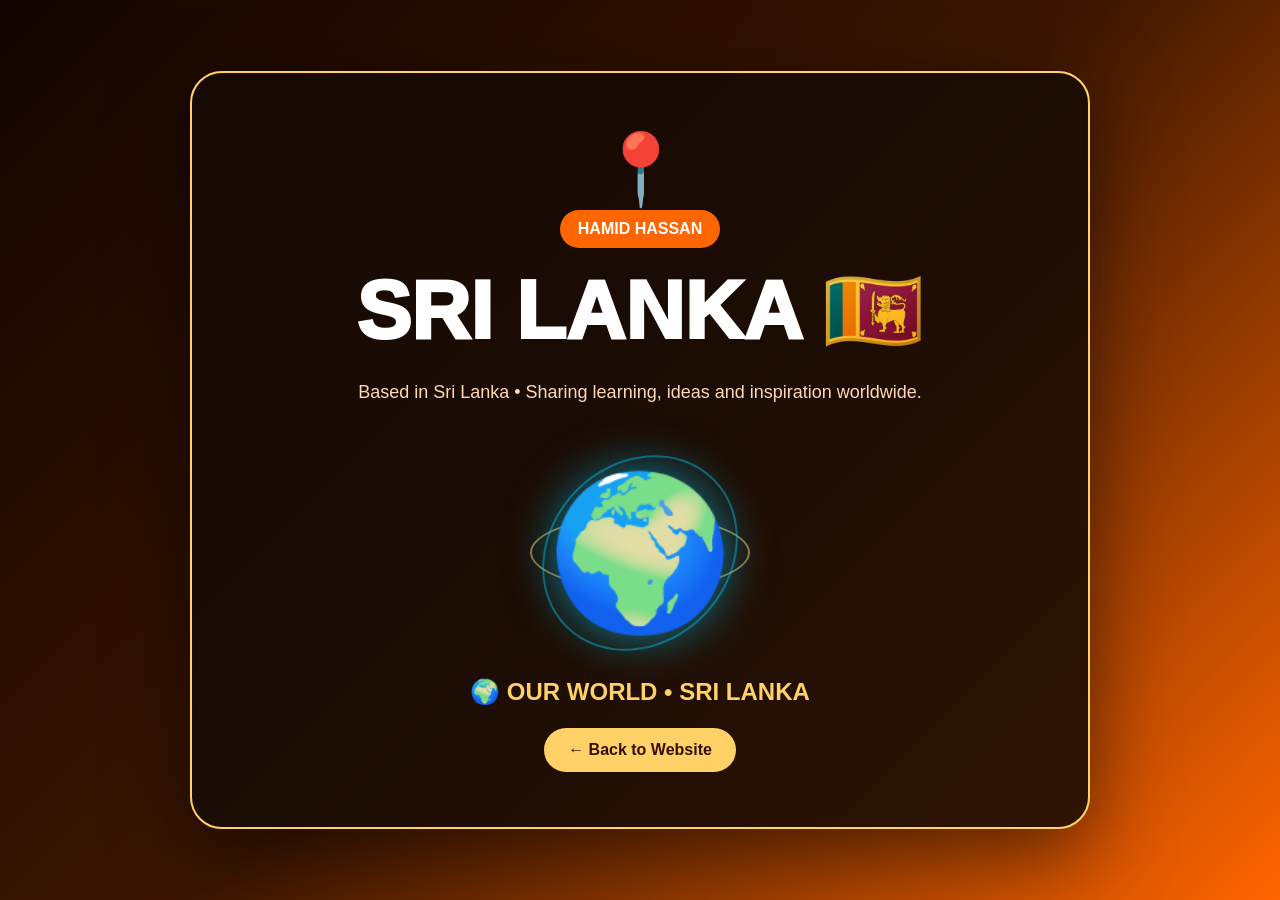
<file: location.html>
<!doctype html><html lang="en"><head><meta charset="utf-8"><meta name="viewport" content="width=device-width,initial-scale=1"><meta name="theme-color" content="#ff6500"><title>📍 Hamid Hassan | Sri Lanka</title><style>*{box-sizing:border-box}body{margin:0;min-height:100vh;display:grid;place-items:center;background:linear-gradient(135deg,#120400,#3b1600,#ff6500);font-family:Arial,sans-serif;color:#fff}.card{width:min(900px,92%);padding:55px 30px;text-align:center;border:2px solid #ffd166;border-radius:32px;background:#160b05dd;box-shadow:0 25px 80px #0008}.pin{font-size:70px}.label{display:inline-block;padding:10px 18px;border-radius:25px;background:#ff6500;color:#fff;font-weight:900}.country{font-size:clamp(40px,8vw,82px);margin:15px 0 5px;font-weight:1000}.place{font-size:clamp(25px,5vw,48px);color:#ffd166;font-weight:900}.sub{color:#ffd9b3;font-size:18px;line-height:1.7}.globe-wrap{position:relative;width:220px;height:220px;margin:35px auto 15px;display:grid;place-items:center}.globe{font-size:150px;filter:drop-shadow(0 0 25px #00cfff99);animation:spin 8s linear infinite}.orbit,.orbit2{position:absolute;border:2px solid #ffd16688;border-radius:50%;width:220px;height:75px;animation:orbit 4s linear infinite}.orbit2{width:180px;height:210px;border-color:#00cfff66;animation-duration:6s;transform:rotate(45deg)}@keyframes spin{from{transform:rotateY(0deg)}to{transform:rotateY(360deg)}}@keyframes orbit{from{transform:rotate(0deg)}to{transform:rotate(360deg)}}.globe-title{font-size:24px;font-weight:900;color:#ffd166;margin-top:10px}.back{display:inline-block;margin-top:22px;padding:13px 24px;border-radius:25px;background:#ffd166;color:#351000;font-weight:900;text-decoration:none}@media(max-width:520px){.card{padding:38px 18px}.globe-wrap{width:180px;height:180px}.globe{font-size:120px}.orbit{width:180px}.orbit2{width:150px;height:170px}.sub{font-size:16px}}</style></head><body><main class="card"><div class="pin">📍</div><span class="label">HAMID HASSAN</span><h1 class="country">SRI LANKA 🇱🇰</h1><p class="sub">Based in Sri Lanka • Sharing learning, ideas and inspiration worldwide.</p><div class="globe-wrap"><div class="orbit"></div><div class="orbit2"></div><div class="globe" aria-label="Globe">🌍</div></div><div class="globe-title">🌍 OUR WORLD • SRI LANKA</div><a class="back" href="./">← Back to Website</a></main></body></html>
</file>
